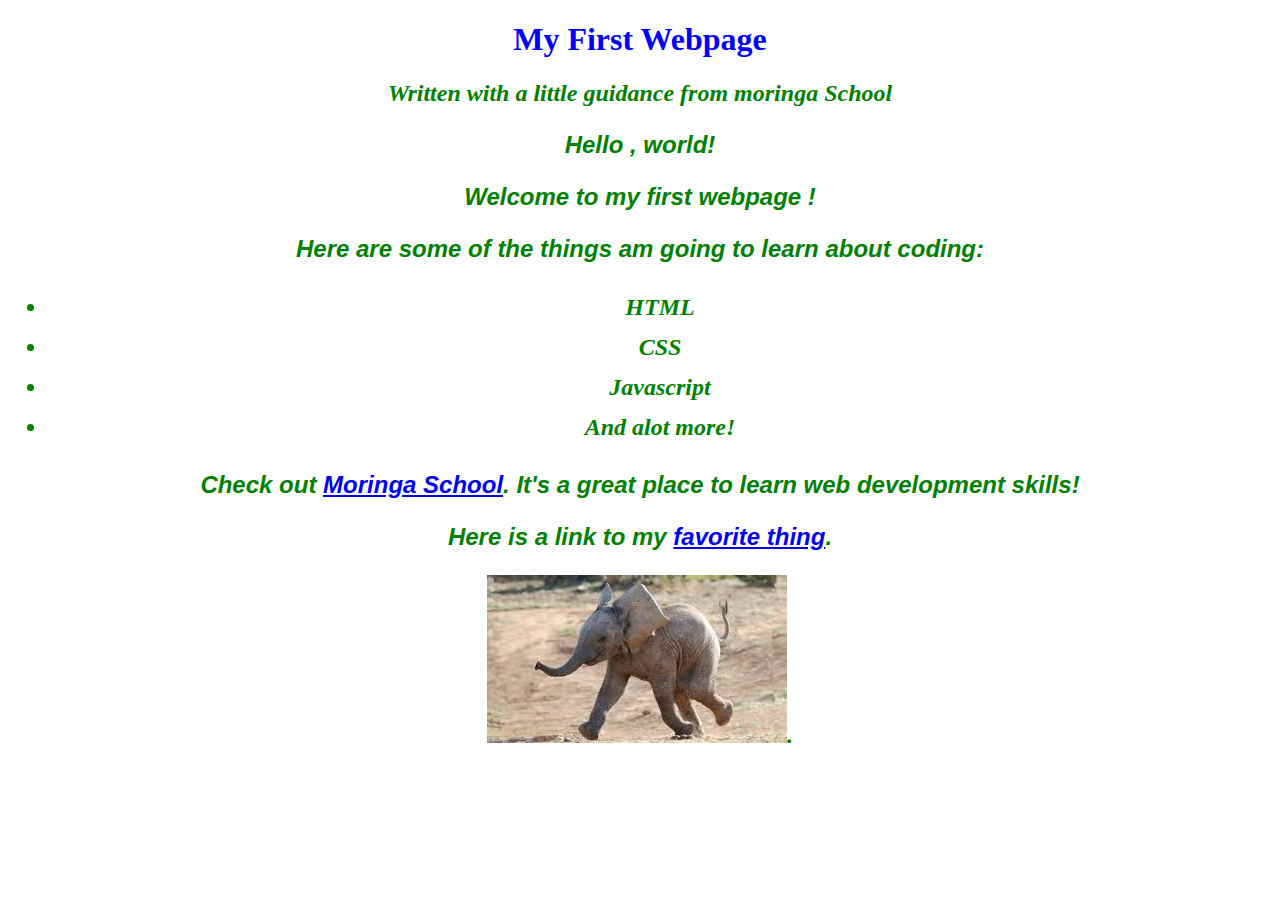
<file: index.html>
<!DOCTYPE html>
<html>
<head>
  <title>My first webpage!</title>
  <link href="css/style.css" rel="stylesheet" type= "text/css">
</head>
<body>
  <h1>My First Webpage<h1>
  <h2>Written with a little guidance from <em> moringa School</em><h2>
  <p>  Hello , world!  </p>
    <p>  Welcome to my<strong> first webpage</strong> !  </p>
<p>Here are some of the things am going to learn about coding: </p>
<ul>
<li>HTML</li>
<li>CSS</li>
<li>Javascript</li>
<li>And alot more!</li>
</ul>

<p>Check out <a href="http://moringaschool.com/">Moringa School</a>.
 It's a great place to learn web development skills!</p>

<p>Here is a link to my <a href="http://favorite-things.html/">favorite thing</a>.</p>

<img src="download.jpg" alt="elephant">.
</body>
</html>
</file>
<file: css/style.css>
h1{
  color: #0000ff;;
  text-align: center;
}

h2 {
  color: green;
  font-style: italic;
  text-align: center;
}
p {
  font-family: sans-serif;
}
ul {
  line-height: 40px;
}
</file>
